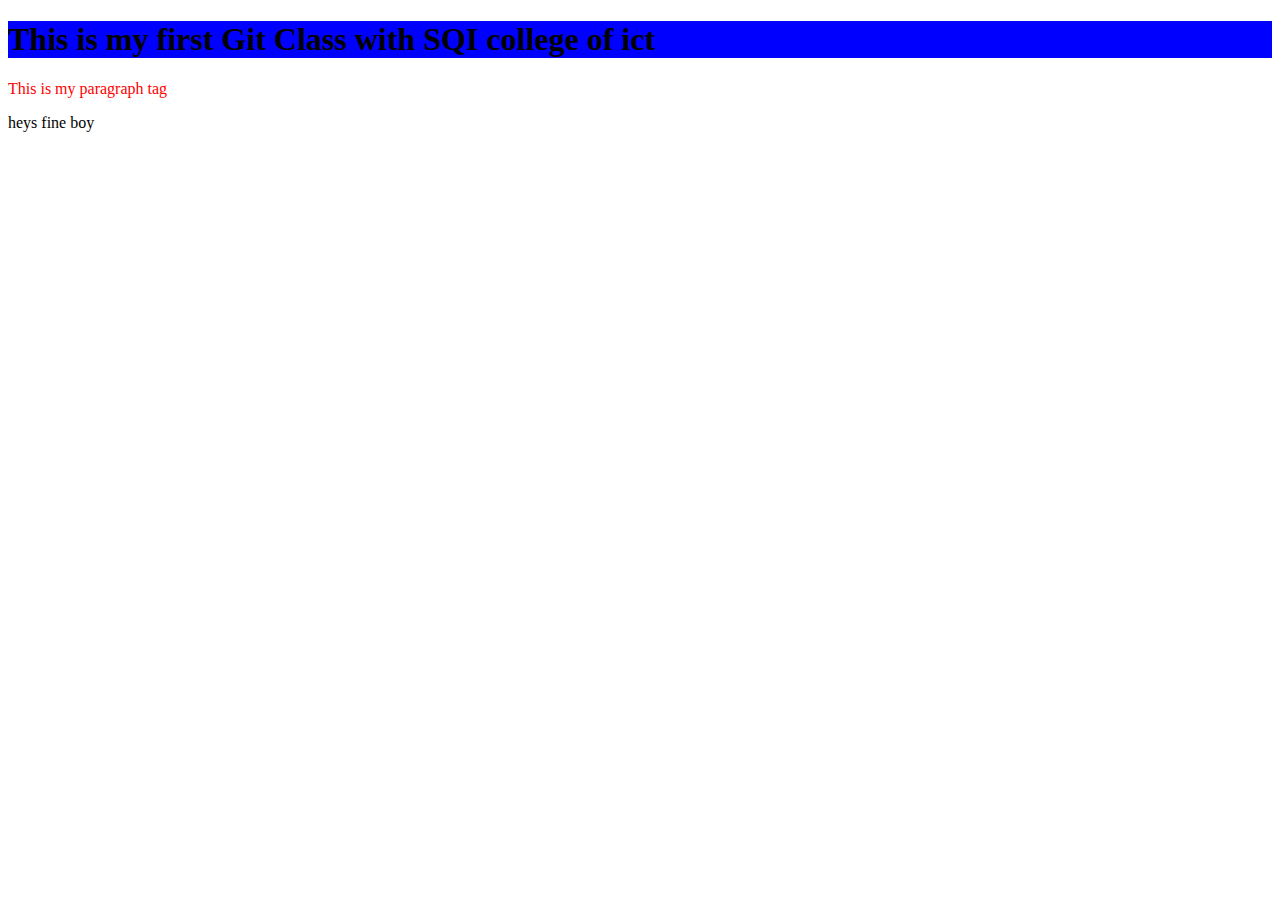
<file: index.html>
<!DOCTYPE html>
<html lang="en">
<head>
    <meta charset="UTF-8">
    <meta name="viewport" content="width=device-width, initial-scale=1.0">
    <title>Git Class</title>
</head>
<style>
    h1{
        background-color: blue;
    }
</style>
<body>
<h1> This is my first Git Class with SQI college of ict</h1>
<p style="color: red; font-size: 4;">This is my paragraph tag </p>
<p id="fineboy">heys fine boy</p>
    
</body>
</html>
</file>
